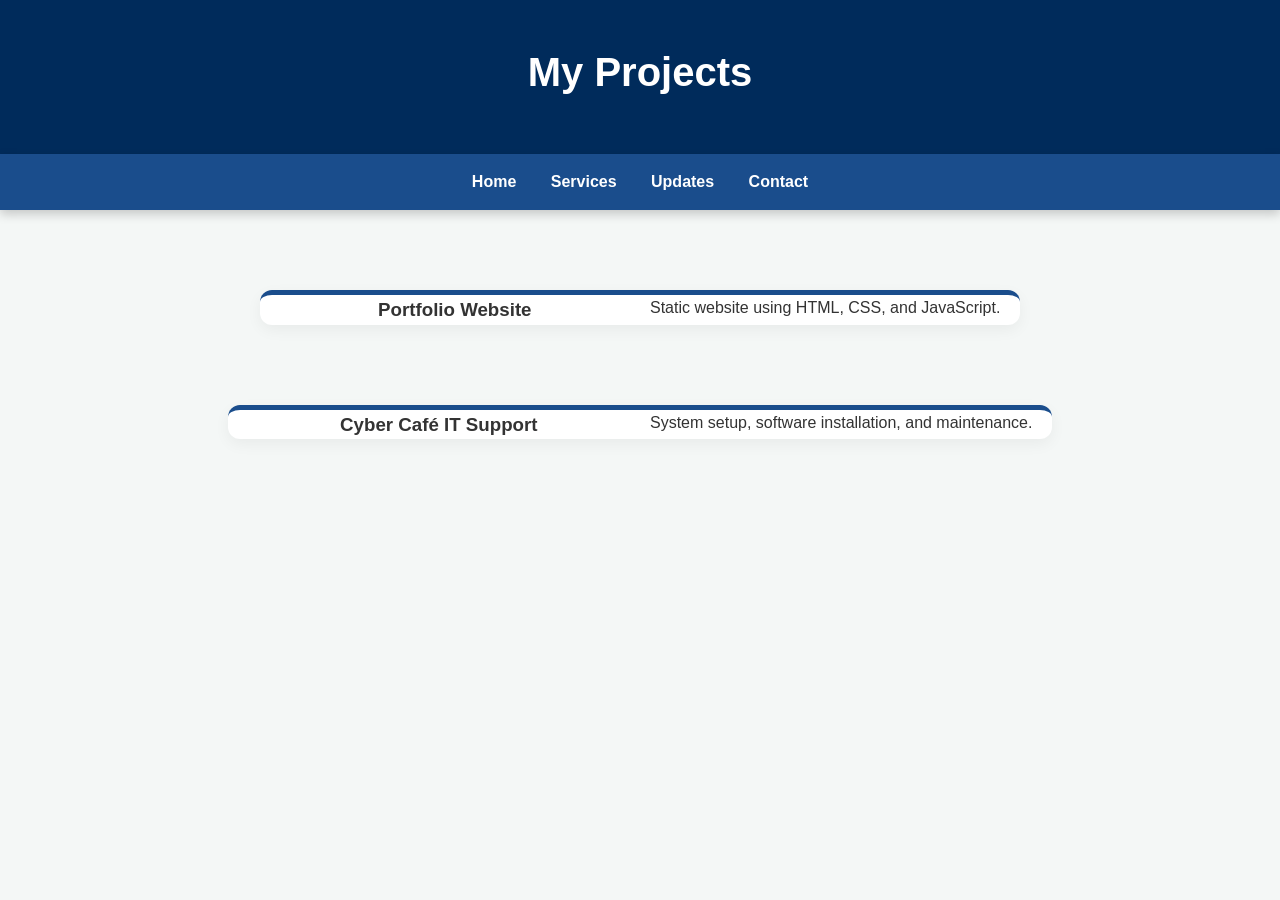
<file: projects.html>
<!DOCTYPE html>
<html lang="en">
<head>
    <meta charset="UTF-8">
    <title>Projects | Mocha IT</title>
    <meta name="viewport" content="width=device-width, initial-scale=1.0">
    <link rel="stylesheet" href="style.css">
</head>
<body>

<header class="top">
    <h1>My Projects</h1>
</header>

<nav class="navbar">
    <a href="index.html">Home</a>
    <a href="services.html">Services</a>
    <a href="blog.html">Updates</a>
    <a href="contact.html">Contact</a>
</nav>

<section class="content">
    <div class="project">
        <h3>Portfolio Website</h3>
        <p>Static website using HTML, CSS, and JavaScript.</p>
    </div>

    <div class="project">
        <h3>Cyber Café IT Support</h3>
        <p>System setup, software installation, and maintenance.</p>
    </div>
</section>

</body>
</html>
</file>
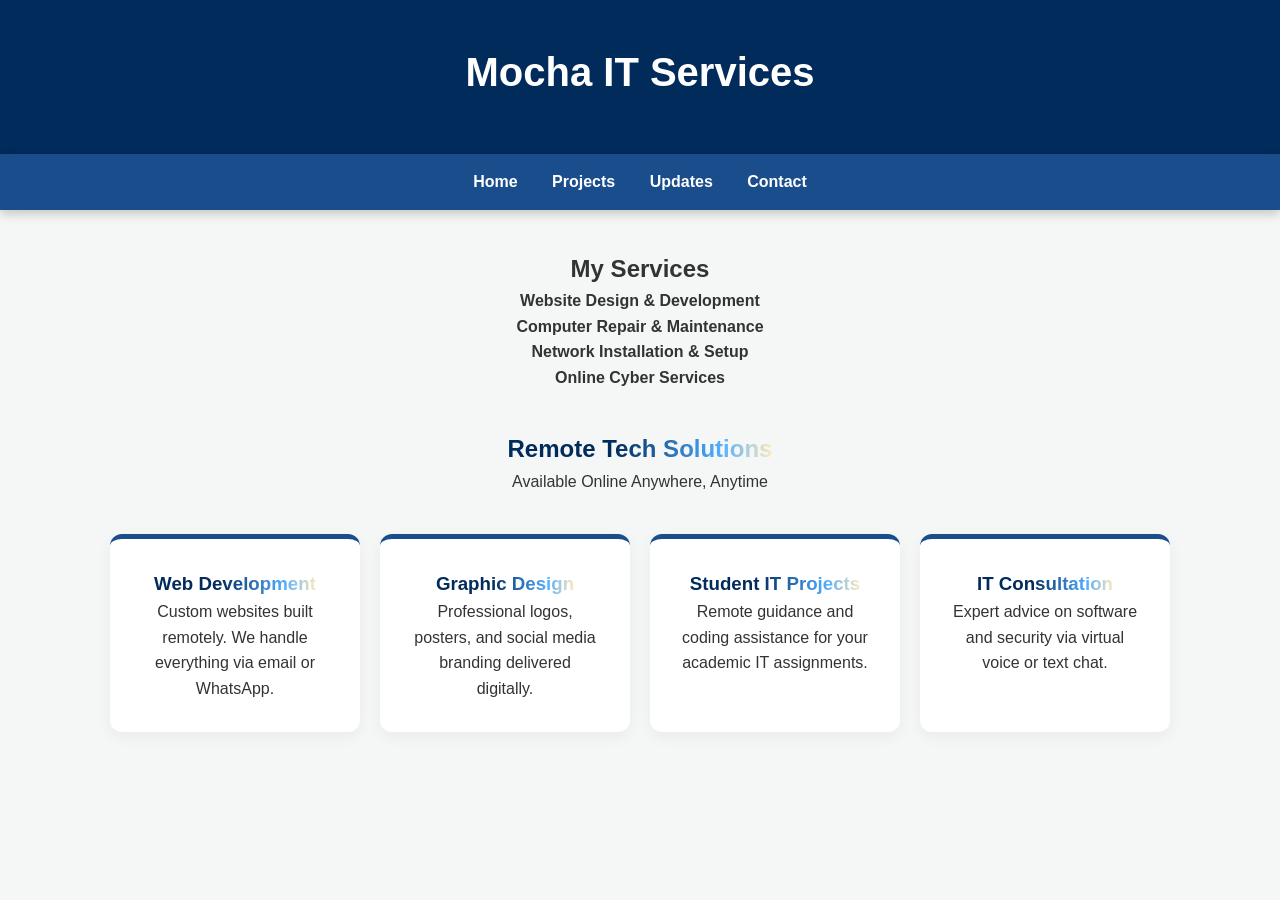
<file: services.html>
<!DOCTYPE html>
<html lang="en">
<head>
    <meta charset="UTF-8">
    <title>Services | Mocha IT</title>
    <meta name="viewport" content="width=device-width, initial-scale=1.0">
    <link rel="stylesheet" href="style.css">
</head>
<body>

<header class="top">
    <h1>Mocha IT Services</h1>
</header>

<nav class="navbar">
    <a href="index.html">Home</a>
    <a href="projects.html">Projects</a>
    <a href="blog.html">Updates</a>
    <a href="contact.html">Contact</a>
</nav>

 <center><section class="content">
    <h2>My Services</h2>
    <ul class="services"><strong>
       Website Design & Development <p>
        Computer Repair & Maintenance</p>
        Network Installation & Setup <p>
        Online Cyber Services</p></strong>
    </center>
    </ul>
    
</section>
<section class="online-services">
   <center> <h2 class="shining-text">Remote Tech Solutions</h2>
    <p class="subtitle">Available Online Anywhere, Anytime</p></center>

    <div class="services-grid">
        <div class="service-card">
            <i class="fa-solid fa-code"></i>
            <h3 class="shining-text">Web Development</h3>
            <p>Custom websites built remotely. We handle everything via email or WhatsApp.</p>
        </div>

        <div class="service-card">
            <i class="fa-solid fa-pen-nib"></i>
            <h3 class="shining-text">Graphic Design</h3>
            <p>Professional logos, posters, and social media branding delivered digitally.</p>
        </div>

        <div class="service-card">
            <i class="fa-solid fa-graduation-cap"></i>
            <h3 class="shining-text">Student IT Projects</h3>
            <p>Remote guidance and coding assistance for your academic IT assignments.</p>
        </div>

        <div class="service-card">
            <i class="fa-solid fa-comments"></i>
            <h3 class="shining-text">IT Consultation</h3>
            <p>Expert advice on software and security via virtual voice or text chat.</p>
        </div>
    </div>
</section>

</body>
</html>
</file>
<file: style.css>
/* =========================================
   1. GLOBAL STYLES & RESET
   ========================================= */
* {
    margin: 0;
    padding: 0;
    box-sizing: border-box;
}

body {
    font-family: 'Segoe UI', Tahoma, Geneva, Verdana, sans-serif;
    background-color: #f4f7f6;
    color: #333;
    line-height: 1.6;
}

/* =========================================
   2. STICKY NAVIGATION & HEADER
   ========================================= */
.top {
    background: #002b5b; /* Professional Deep Blue */
    color: white;
    text-align: center;
    padding: 40px 20px;
}

.top h1 {
    font-size: 2.5rem;
    margin-bottom: 10px;
}

.navbar {
    background: #1a4d8c;
    text-align: center;
    padding: 15px 0;
    position: -webkit-sticky; /* For Safari */
    position: sticky;
    top: 0;
    z-index: 1000;
    box-shadow: 0 4px 10px rgba(0,0,0,0.2);
}

.navbar a {
    color: white;
    text-decoration: none;
    margin: 0 15px;
    font-weight: 600;
    font-size: 1rem;
    transition: color 0.3s ease;
}

.navbar a:hover {
    color: #4facfe;
}

/* =========================================
   3. SHINING ANIMATION (Advertising Text)
   ========================================= */
.shining-text {
    font-weight: bold;
    background: linear-gradient(
        to right, 
        #002b5b 20%, 
        #4facfe 40%, 
        #fceabb 50%, 
        #4facfe 60%, 
        #002b5b 80%
    );
    background-size: 200% auto;
    background-clip: text;
    -webkit-background-clip: text;
    -webkit-text-fill-color: transparent;
    animation: shine-effect 4s linear infinite;
    display: inline-block;
}

@keyframes shine-effect {
    to { background-position: 200% center; }
}

/* =========================================
   4. HOME PAGE (Hero & Content)
   ========================================= */
.hero {
    background: linear-gradient(rgba(0,43,91,0.8), rgba(0,43,91,0.8)), url('../images/hero-bg.jpg');
    background-size: cover;
    color: white;
    text-align: center;
    padding: 100px 20px;
}

.hero .btn {
    display: inline-block;
    background: #25d366;
    color: white;
    padding: 12px 30px;
    text-decoration: none;
    border-radius: 5px;
    font-weight: bold;
    margin-top: 20px;
    transition: 0.3s;
}

.hero .btn:hover {
    background: #128c7e;
    transform: translateY(-3px);
}

/* =========================================
   5. CONTACT CARD (Contact Page)
   ========================================= */
.contact-card {
    display: flex;
    max-width: 800px;
    margin: 50px auto;
    background: white;
    border-radius: 15px;
    box-shadow: 0 10px 30px rgba(0,0,0,0.1);
    overflow: hidden;
}

.profile-area {
    flex: 1;
    background: #fafafa;
    padding: 40px;
    text-align: center;
    border-right: 1px solid #eee;
}

.profile-img {
    width: 150px;
    height: 150px;
    border-radius: 50%;
    object-fit: cover;
    border: 5px solid white;
    box-shadow: 0 5px 15px rgba(0,0,0,0.1);
    margin-bottom: 15px;
}

.content {
    flex: 1.5;
    padding: 40px;
    display: flex;
    flex-direction: column;
    justify-content: center;
}

.info-row {
    display: flex;
    align-items: center;
    margin-bottom: 15px;
}

.info-row i {
    width: 30px;
    color: #1a4d8c;
    font-size: 1.2rem;
}

.btn-chat {
    background: #25d366;
    color: white;
    padding: 10px 25px;
    border-radius: 5px;
    text-decoration: none;
    font-weight: bold;
    display: inline-block;
    margin-top: 20px;
}

/* =========================================
   6. SERVICES & PROJECTS (Grids)
   ========================================= */
.services-grid, .content .project {
    display: grid;
    grid-template-columns: repeat(auto-fit, minmax(250px, 1fr));
    gap: 20px;
    max-width: 1100px;
    margin: 40px auto;
    padding: 0 20px;
}

.service-card, .project {
    background: white;
    padding: 30px;
    border-radius: 12px;
    text-align: center;
    border-top: 5px solid #1a4d8c;
    box-shadow: 0 5px 15px rgba(0,0,0,0.05);
    transition: transform 0.3s ease;
}

.service-card:hover {
    transform: translateY(-10px);
}

/* =========================================
   7. BLOG / TICKER (Updates Page)
   ========================================= */
.ticker-wrap {
    width: 100%;
    overflow: hidden;
    background: #002b5b;
    padding: 10px 0;
    color: white;
}

.ticker {
    display: inline-block;
    white-space: nowrap;
    animation: ticker-move 30s linear infinite;
}

.ticker__item {
    display: inline-block;
    padding: 0 2rem;
}

@keyframes ticker-move {
    0% { transform: translateX(100%); }
    100% { transform: translateX(-100%); }
}

.update-card {
    background: white;
    padding: 40px;
    margin: 40px auto;
    max-width: 700px;
    border-radius: 15px;
    box-shadow: 0 10px 30px rgba(0,0,0,0.1);
    text-align: center;
}

/* =========================================
   8. FOOTER & MOBILE
   ========================================= */
footer {
    text-align: center;
    padding: 40px 20px;
    background: #002b5b;
    color: white;
    margin-top: 50px;
}

@media (max-width: 768px) {
    .contact-card {
        flex-direction: column;
        margin: 20px;
    }
    .profile-area { border-right: none; border-bottom: 1px solid #eee; }
    .navbar a { margin: 0 5px; font-size: 14px; }
}
</file>
